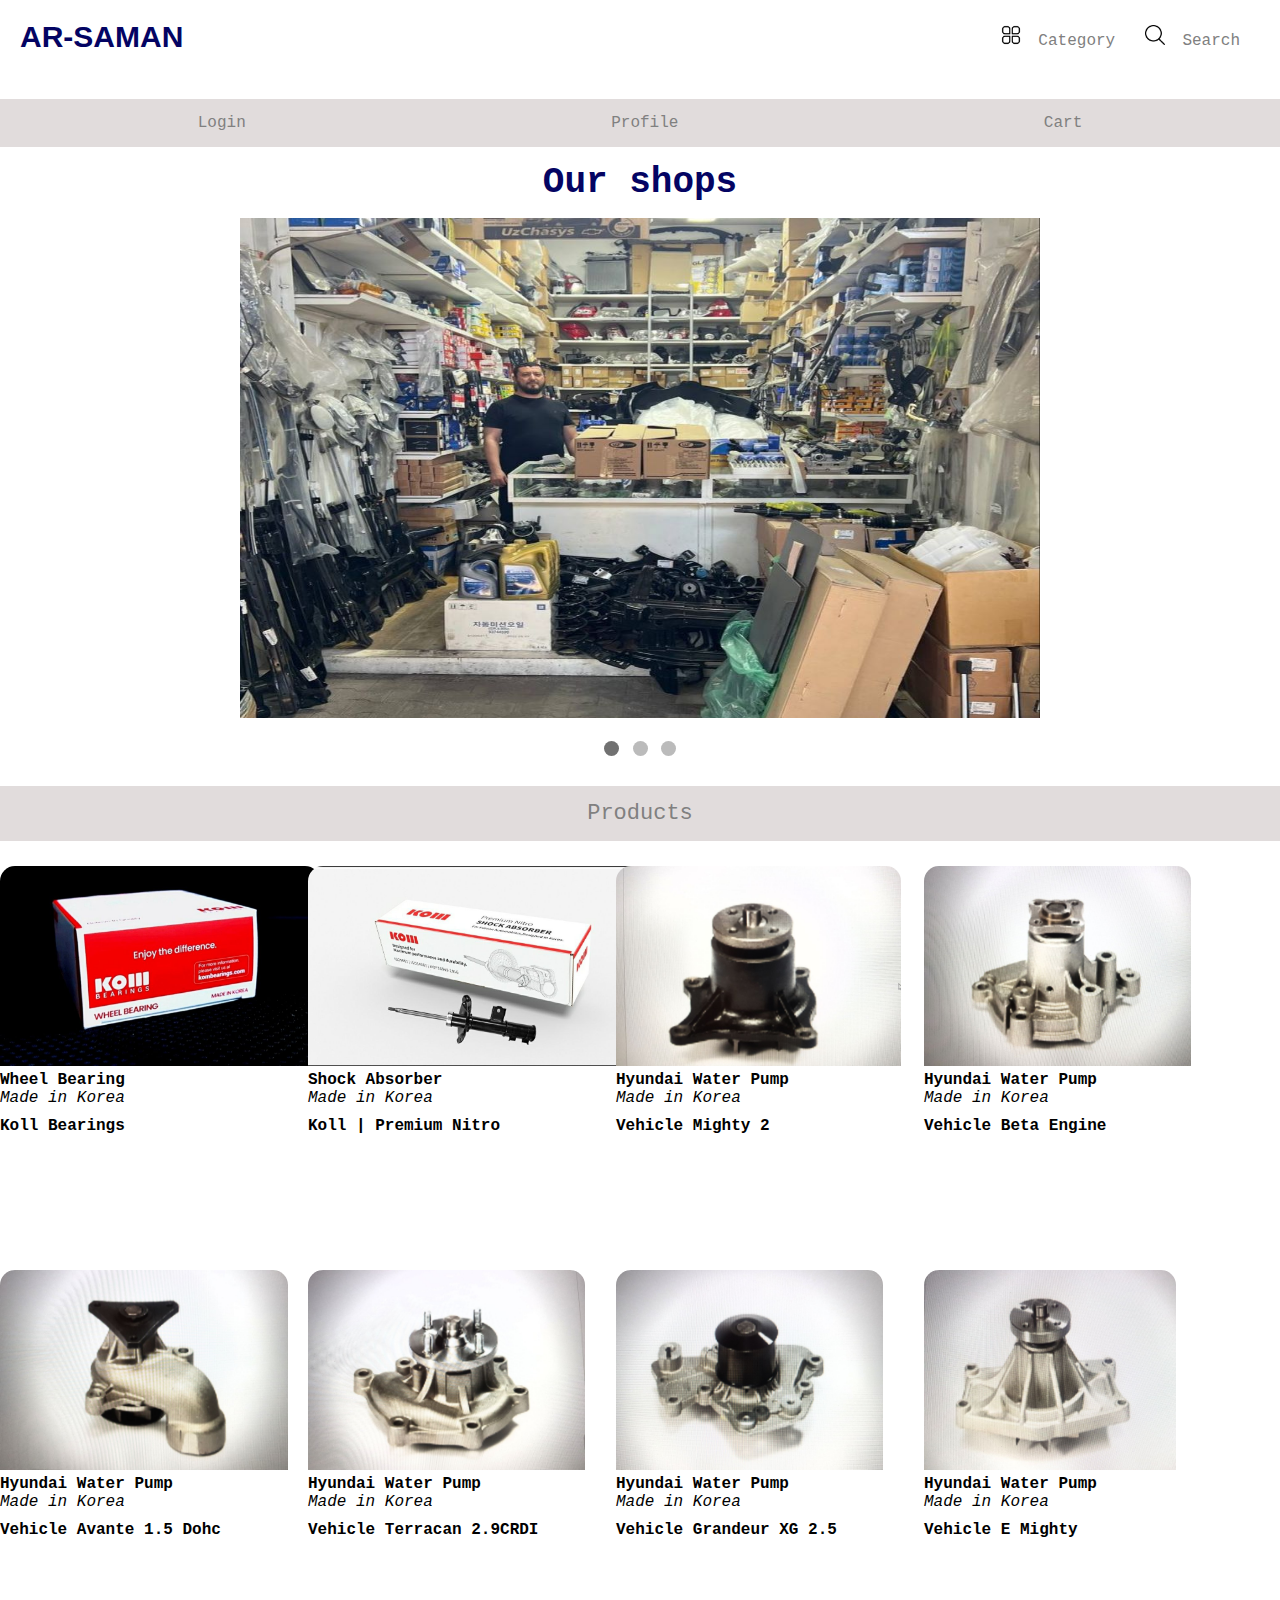
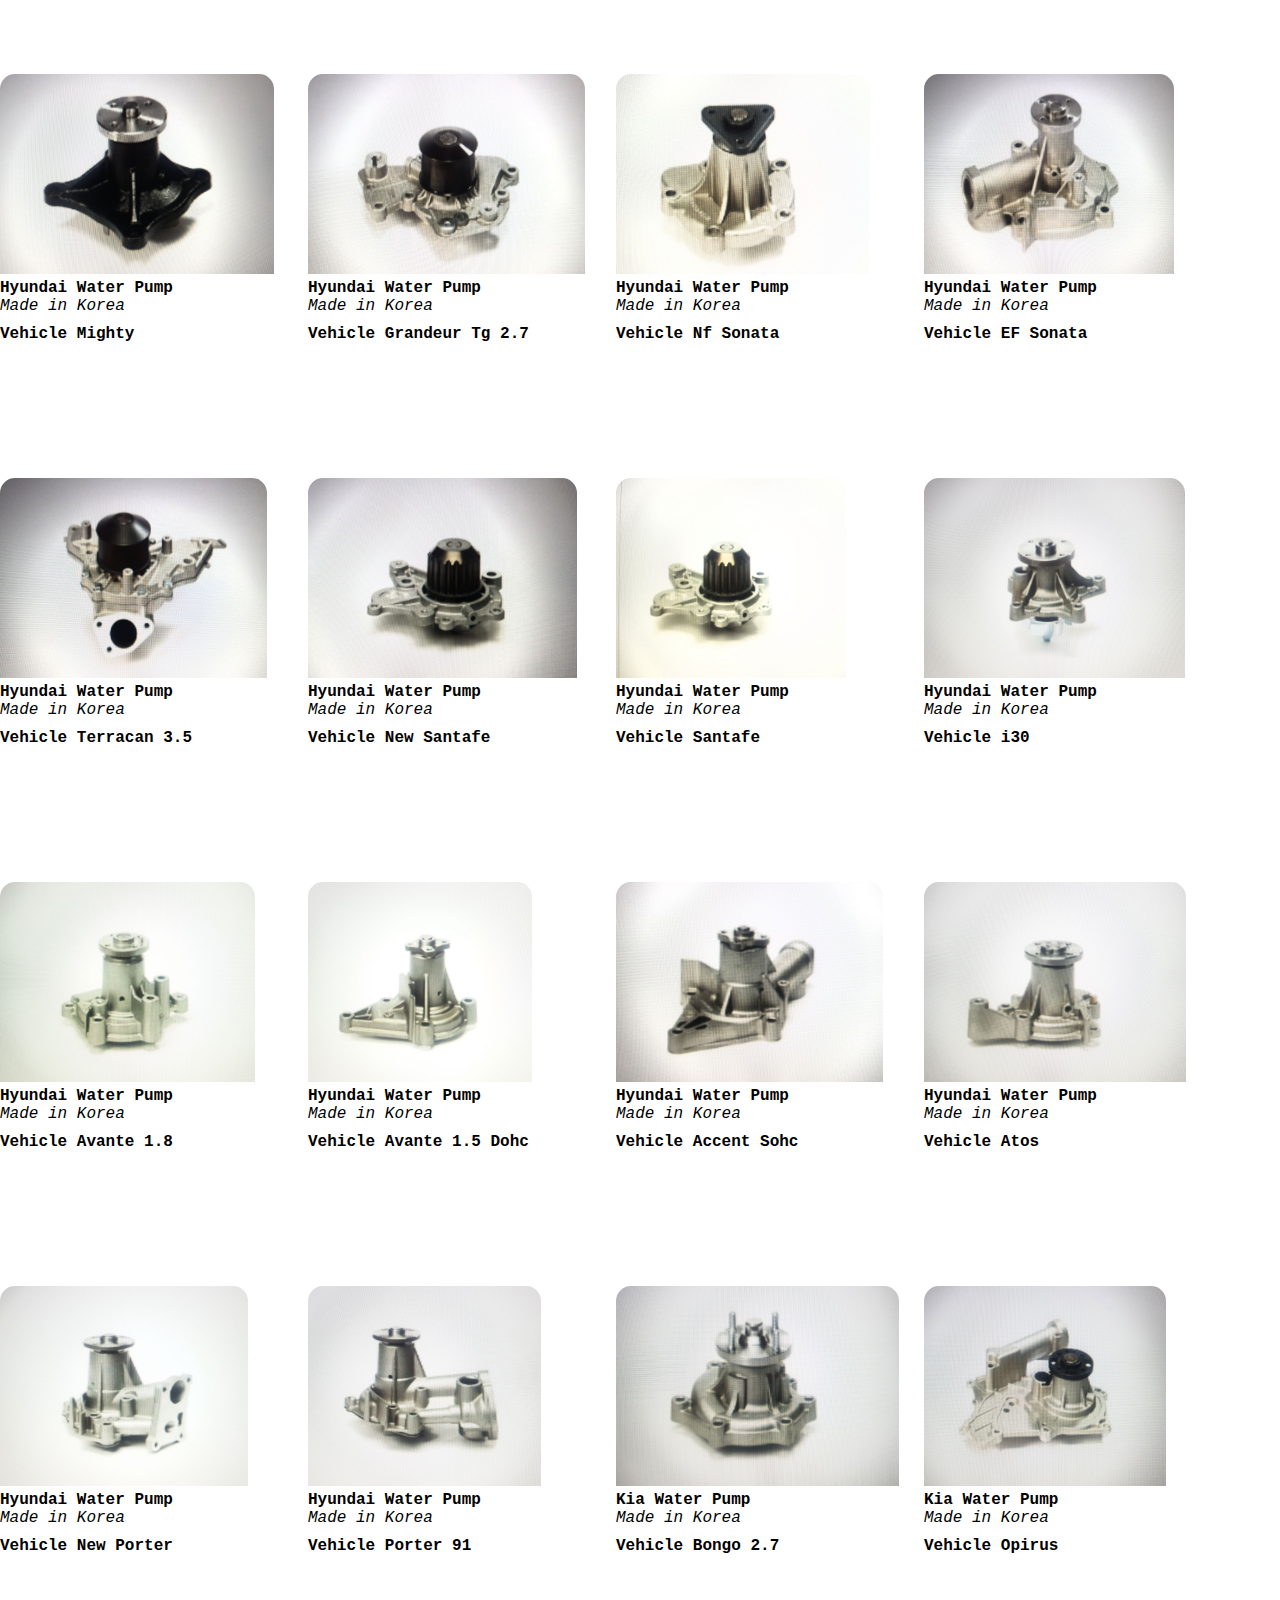
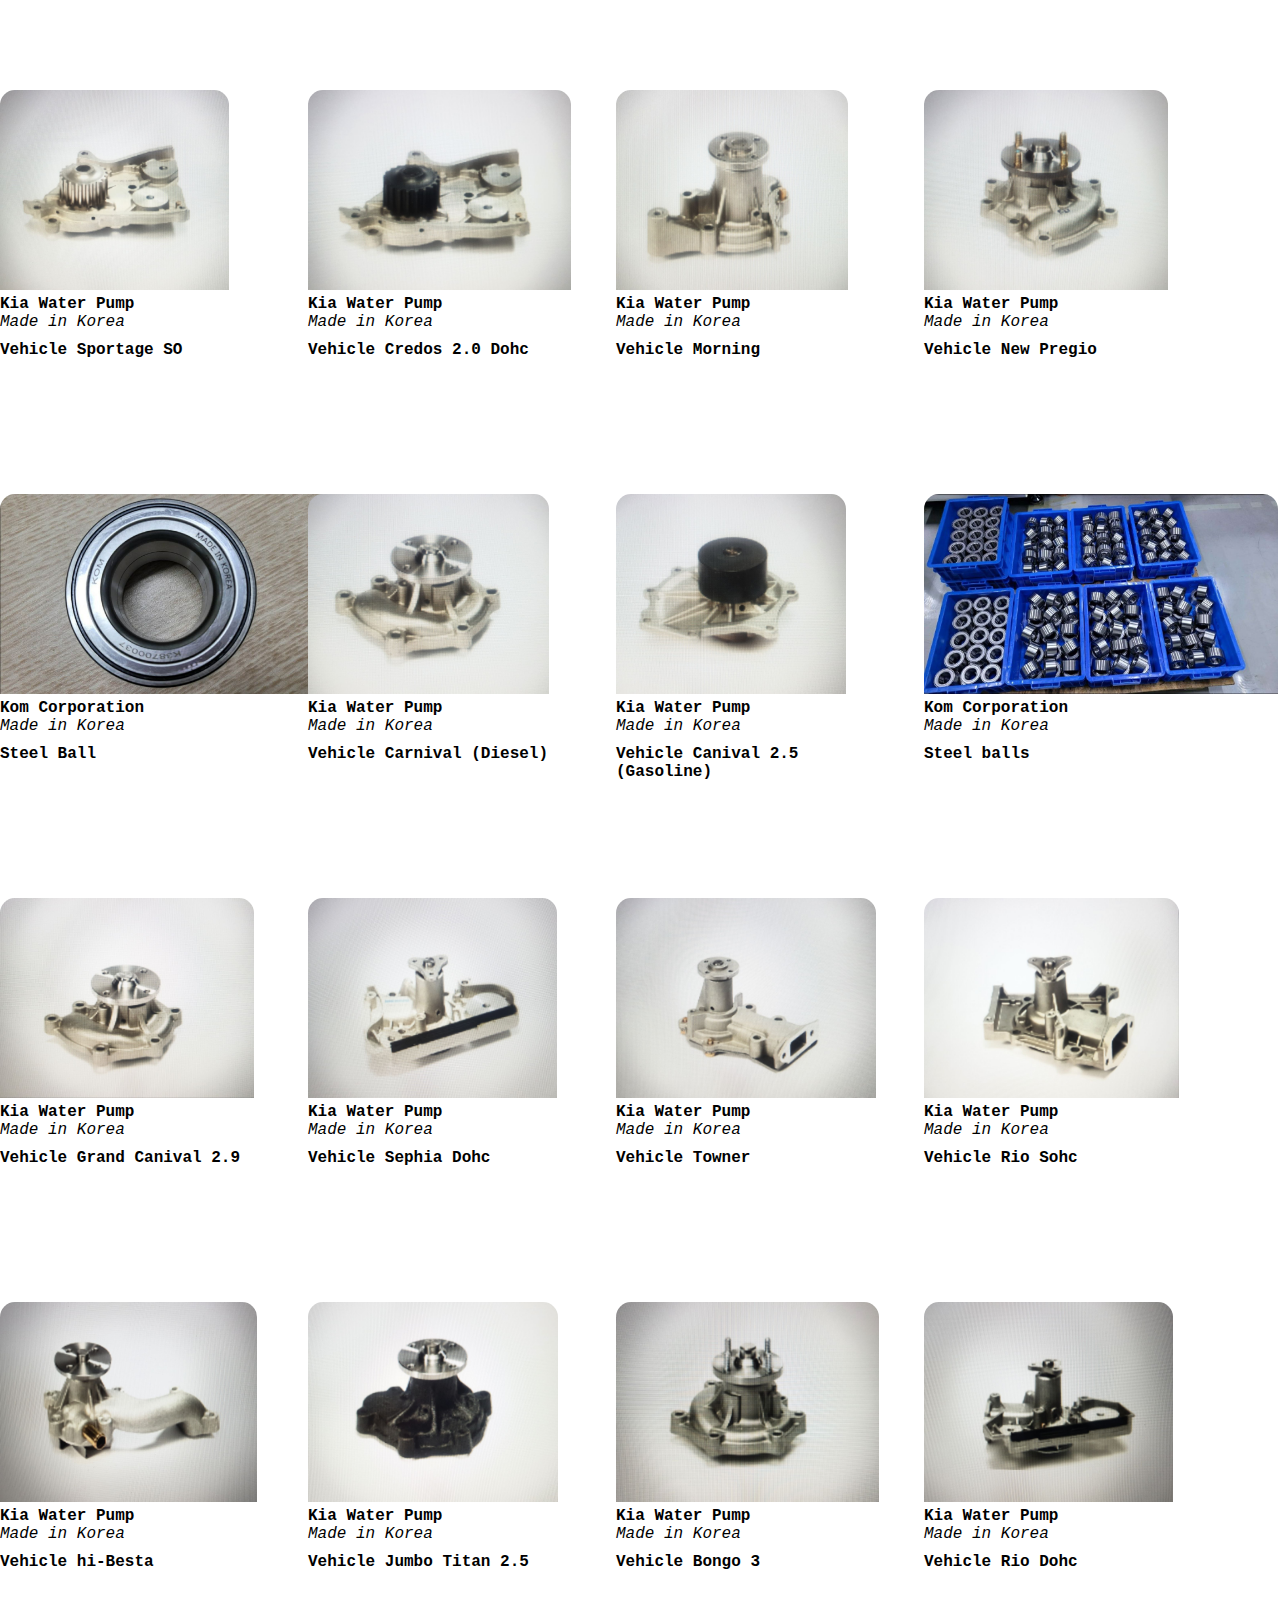
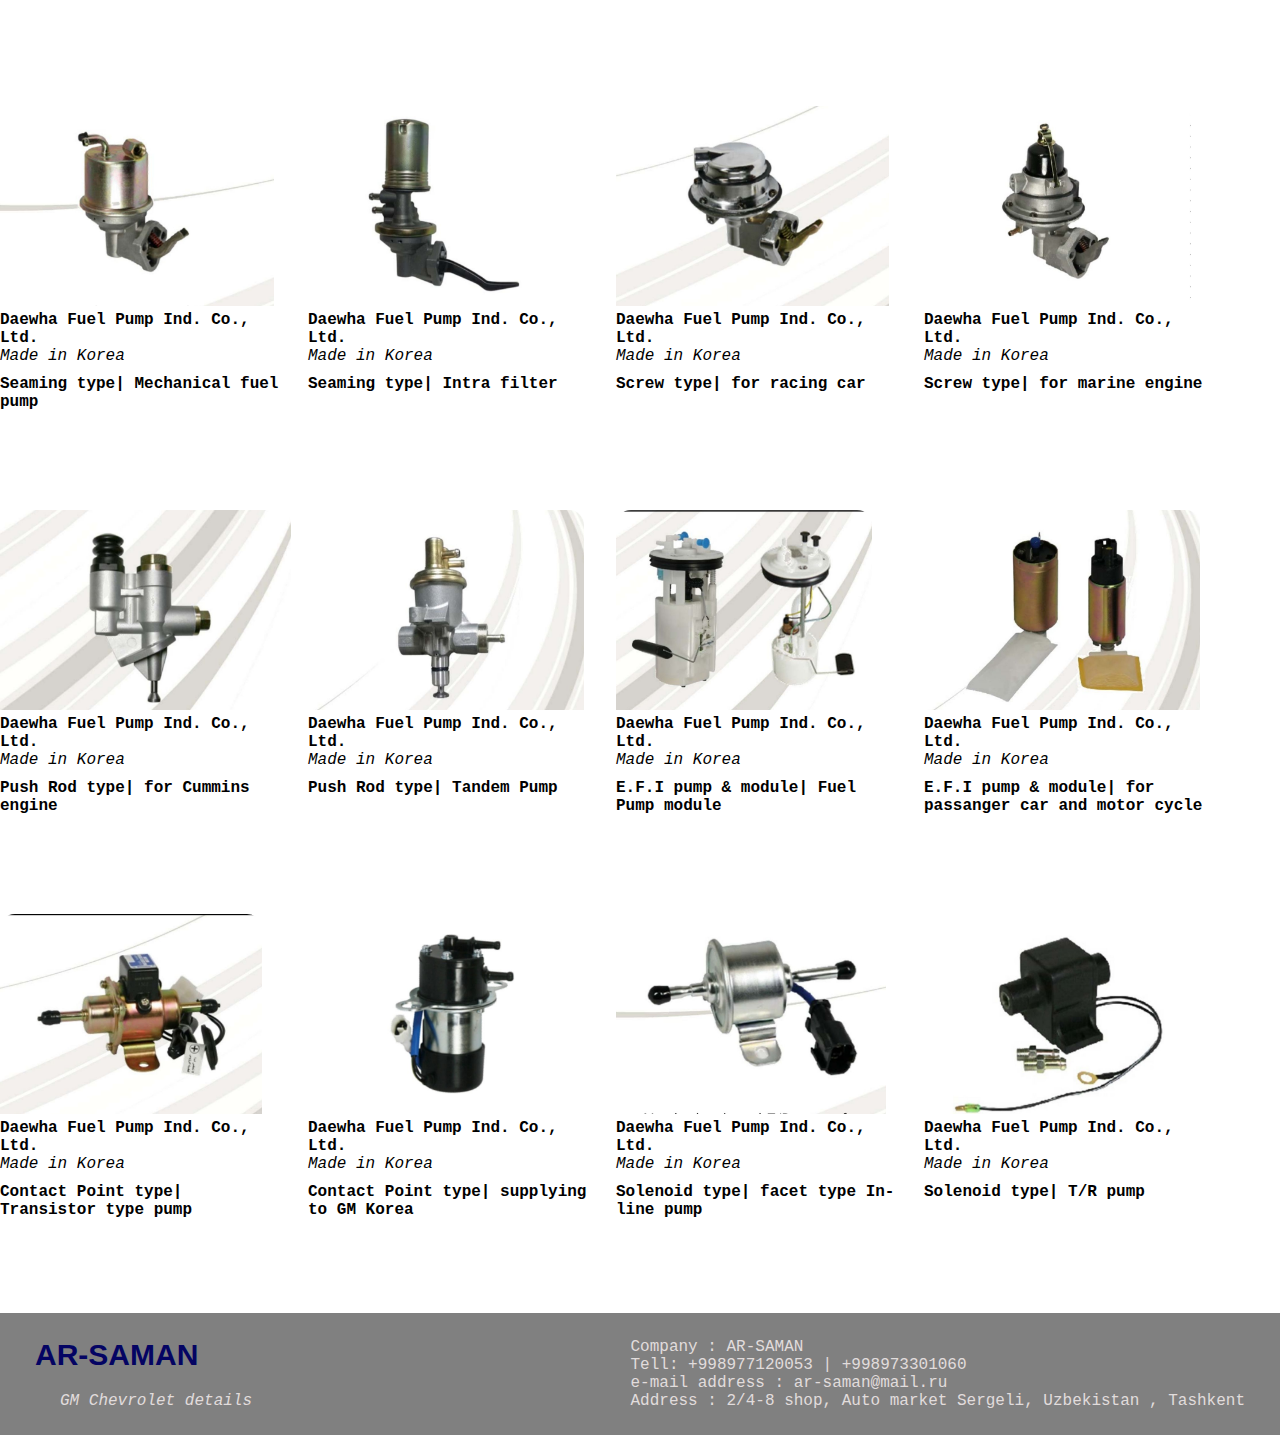
<file: index.html>
<!DOCTYPE html>
<html lang="en">
<head>
    <meta charset="UTF-8">
    <meta http-equiv="X-UA-Compatible" content="IE=edge">
    <meta name="viewport" content="width=device-width, initial-scale=1.0">
    <link href="https://cdn.jsdelivr.net/npm/bootstrap@5.0.2/dist/css/bootstrap.min.css" rel="stylesheet" integrity="sha384-EVSTQN3/azprG1Anm3QDgpJLIm9Nao0Yz1ztcQTwFspd3yD65VohhpuuCOmLASjC" crossorigin="anonymous">
    <script src="https://cdn.jsdelivr.net/npm/@popperjs/core@2.9.2/dist/umd/popper.min.js" integrity="sha384-IQsoLXl5PILFhosVNubq5LC7Qb9DXgDA9i+tQ8Zj3iwWAwPtgFTxbJ8NT4GN1R8p" crossorigin="anonymous"></script>
    <script src="https://cdn.jsdelivr.net/npm/bootstrap@5.0.2/dist/js/bootstrap.min.js" integrity="sha384-cVKIPhGWiC2Al4u+LWgxfKTRIcfu0JTxR+EQDz/bgldoEyl4H0zUF0QKbrJ0EcQF" crossorigin="anonymous"></script>
    <link rel="stylesheet" href="./style.css">
    <title>GM</title>
</head>
<body>
    <header>
        <div class="container">
            <div class="header-wrapper">
                <a class="header-logo" href="#">
                    <!-- <img class="header-img" src="./images/main/site-logo.jpg" alt="chevrolet logo"> -->
                    AR-SAMAN
                </a>
        
                <div class="header-box">
                    <div class="header-box__inner">
                        <a class="header-box__link" href="./category.html">
                            <img class="header-box__img" src="./images//category.png" width="20" height="20" alt="category icon">
                            Category
                        </a>
                        <a class="header-box__link" href="./search.html">
                            <img class="header-box__img" src="./images/search.png" width="20" height="20" alt="search icon">
                            Search
                        </a>
                    </div>
                </div>
                <button class="header-btn">
                    <img src="./images/menu-icon.svg" width="30" alt="button">
                </button>
            </div>
        </div>
        <nav class="navLinks">
            <a href="./login.html">Login</a>
            <a href="./myprofile.html">Profile</a>
            <a href="./cartlist.html">Cart</a>
        </nav>
    </header>
    <main>
        <section class="hero">
        <div class="container">
                <h2 class="hero__title">Our shops</h2>

                <div class="hero__container">

                    <div class="hero__wrapper">
                        <div class="mySlides fade">
                            <img class="hero__img" src=".//images/photo1.jpg" alt="photo1">
                        </div>
                      
                      <div class="mySlides fade">
                        <img class="hero__img" src="./images/photo2.jpg" alt="photo2">
                      </div>
                      
                      <div class="mySlides fade">
                        <img class="hero__img" src="./images/photo3.jpg" alt="photo3">
                      </div>
                      
                    </div>
                    <br>
                    
                    <div style="text-align:center">
                        <span class="dot"></span> 
                        <span class="dot"></span> 
                        <span class="dot"></span> 
                    </div>
                </div>
            </div>
        </div>
        </section>

         <section class="product">
             <div class="product__static">
                 <p class="product__text">Products</p>
             </div>
             <div class="container">

                <div class="product__wrapper">
                    <ul class="product__list">
                        <!-- <li class="product__item">
                             <div class="card card__item" style="width: 18rem;">
                                <img src="./images/data-imgs/wheelBearing.jpg" class="card-img-top card__img" alt="wheelBearing">
                                <div class="card-body">
                                  <h4 class="card-title">Wheel Bearing</h4>
                                  <i>Made in Korea</i>
                                </div>
                                <div class="card__box">
                                </div>
                              </div>
                         </li> -->
                    </ul>
                </div>
            </div>
         </section>   
    </main>
    <footer>
        <div class="footer">
            <div class="container">
                <div class="footer-wrapper">
                    <div class="footer-left">
                        <a class="footer-logo" href="#">
                            <!-- <img src="./images/main/site-logo.jpg" width="150" alt="chevrolet logo"> -->
                            AR-SAMAN
                        </a>
    
                        <i class="footer-icon"> GM Chevrolet details</i>
                    </div>
    
                    <div class="footer-right">
                        <ul class="footer-list">
                            <li> Company : AR-SAMAN</li>
                            <li><a style="color:rgb(225, 220, 220)" href="tel:+998977120053">Tell: +998977120053 | +998973301060</a></li>
                            <li>e-mail address : ar-saman@mail.ru </li>
                            <li>Address : 2/4-8 shop, Auto market Sergeli, Uzbekistan , Tashkent</li>
                        </ul>
                    </div>
                </div>
            </div>
        </div>
    </footer>
    <script src="./js/data.js"></script>
    <script src="./js/main.js"></script>
</body>
</html>
</file>
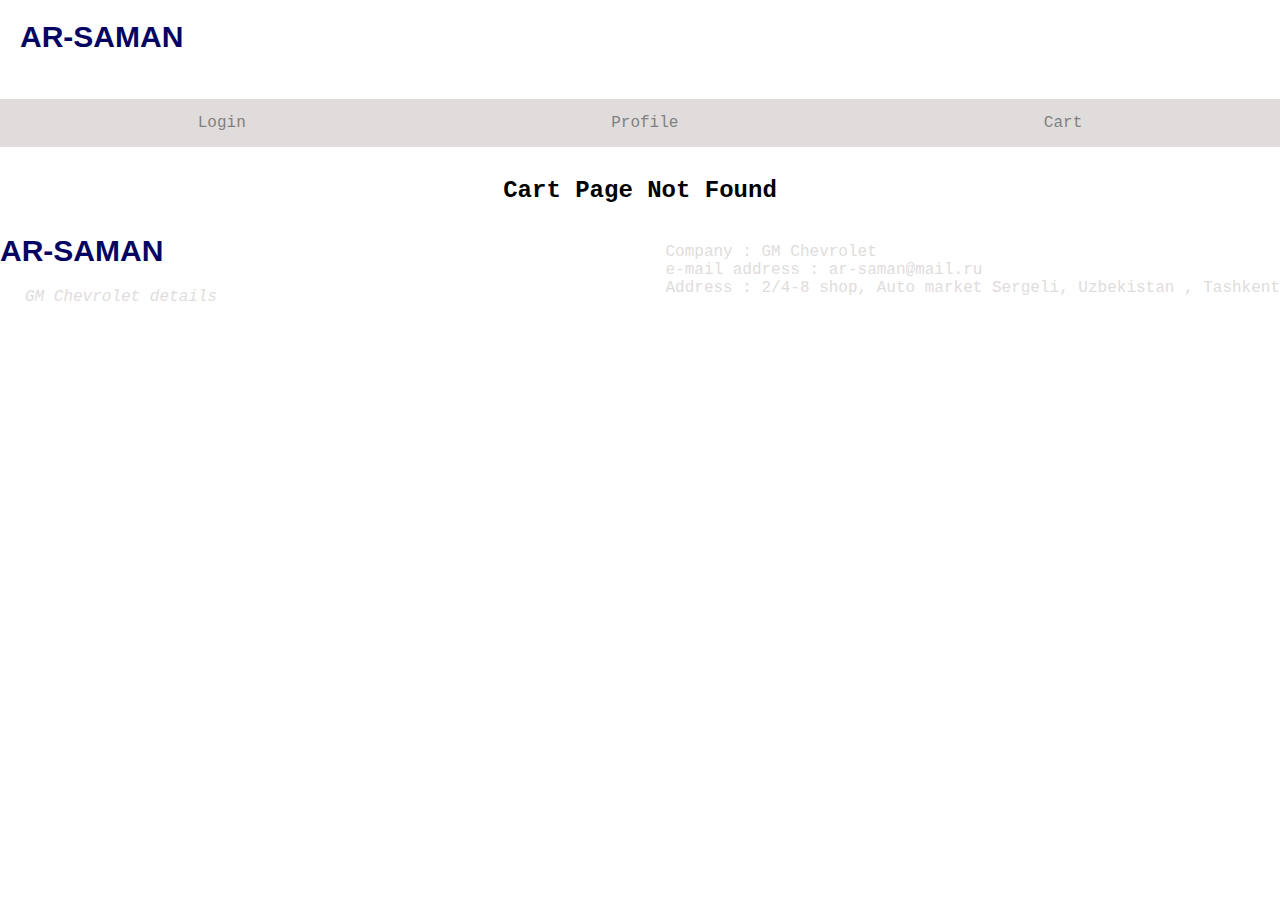
<file: cartlist.html>
<!DOCTYPE html>
<html lang="en">
<head>
    <meta charset="UTF-8">
    <meta http-equiv="X-UA-Compatible" content="IE=edge">
    <meta name="viewport" content="width=device-width, initial-scale=1.0">
    <link rel="stylesheet" href="./style.css">
    <title>Document</title>
</head>
<body>
    <header>
        <div class="container">
            <div class="header-wrapper">
                <a class="header-logo" href="/index.html">
                    <!-- <img class="header-img" src="./images/main/site-logo.jpg" alt="chevrolet logo"> -->
                    AR-SAMAN
                </a>
        
                <!-- <div class="header-box">
                    <div class="header-box__inner">
                        <a class="header-box__link" href="./category.html">
                            <img class="header-box__img" src="./images//category.png" width="20" height="20" alt="category icon">
                            Category
                        </a>
                        <a class="header-box__link" href="./search.html">
                            <img class="header-box__img" src="./images/search.png" width="20" height="20" alt="search icon">
                            Search
                        </a>
                    </div>
                </div>
                <button class="header-btn">
                    <img src="./images/menu-icon.svg" width="30" alt="button">
                </button> -->
            </div>
            <nav class="navLinks">
                <a href="./login.html">Login</a>
                <a href="./myprofile.html">Profile</a>
                <a href="./cartlist.html">Cart</a>
            </nav>
        </div>
    </header>
    <main>
        <div class="container">
            <h2 class="main-title">Cart Page Not Found</h2>
        </div>
    </main>
    <footer>
        <div class="container">
            <div class="footer-wrapper">
                <div class="footer-left">
                    <a class="footer-logo" href="/index.html">
                        <!-- <img src="./images/main/site-logo.jpg" width="150" alt="chevrolet logo"> -->
                        AR-SAMAN
                    </a>

                    <i class="footer-icon"> GM Chevrolet details</i>
                </div>

                <div class="footer-right">
                    <ul class="footer-list">
                        <li> Company : GM Chevrolet</li>
                        <li>e-mail address : ar-saman@mail.ru </li>
                        <li>Address : 2/4-8 shop, Auto market Sergeli, Uzbekistan , Tashkent</li>
                    </ul>
                </div>
            </div>
        </div>
    </footer>
</body>
</html>
</file>
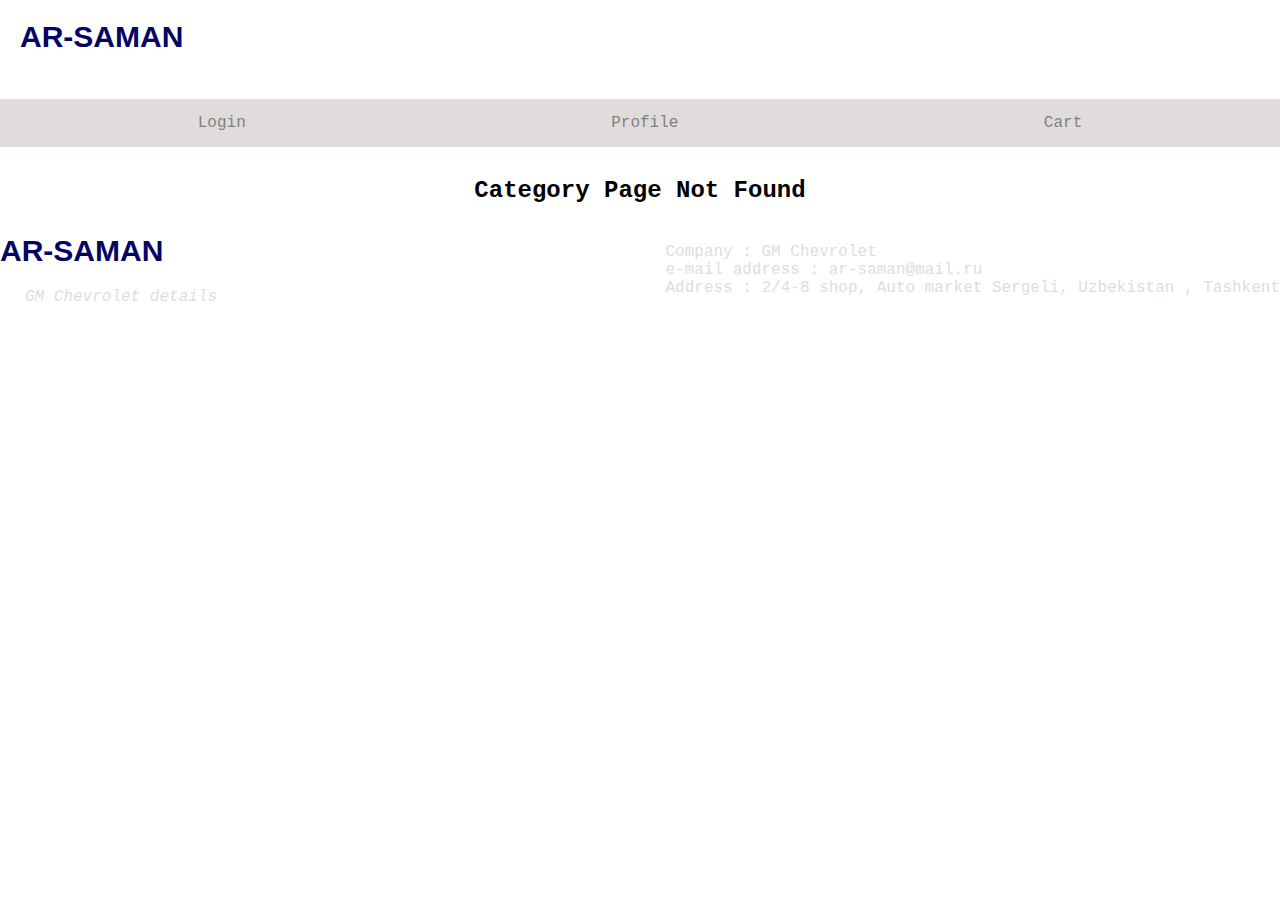
<file: category.html>
<!DOCTYPE html>
<html lang="en">
<head>
    <meta charset="UTF-8">
    <meta http-equiv="X-UA-Compatible" content="IE=edge">
    <meta name="viewport" content="width=device-width, initial-scale=1.0">
    <link rel="stylesheet" href="./style.css">
    <title>Document</title>
</head>
<body>
    <header>
        <div class="container">
            <div class="header-wrapper">
                <a class="header-logo" href="/index.html">
                    <!-- <img class="header-img" src="./images/main/site-logo.jpg" alt="chevrolet logo"> -->
                    AR-SAMAN
                </a>
        
                <!-- <div class="header-box">
                    <div class="header-box__inner">
                        <a class="header-box__link" href="./category.html">
                            <img class="header-box__img" src="./images//category.png" width="20" height="20" alt="category icon">
                            Category
                        </a>
                        <a class="header-box__link" href="./search.html">
                            <img class="header-box__img" src="./images/search.png" width="20" height="20" alt="search icon">
                            Search
                        </a>
                    </div>
                </div>
                <button class="header-btn">
                    <img src="./images/menu-icon.svg" width="30" alt="button">
                </button> -->
            </div>
            <nav class="navLinks">
                <a href="./login.html">Login</a>
                <a href="./myprofile.html">Profile</a>
                <a href="./cartlist.html">Cart</a>
            </nav>
        </div>
    </header>
    <main>
        <div class="container">
            <h2 class="main-title">Category Page Not Found</h2>
        </div>
    </main>
    <footer>
        <div class="container">
            <div class="footer-wrapper">
                <div class="footer-left">
                    <a class="footer-logo" href="/index.html">
                        <!-- <img src="./images/main/site-logo.jpg" width="150" alt="chevrolet logo"> -->
                        AR-SAMAN
                    </a>

                    <i class="footer-icon"> GM Chevrolet details</i>
                </div>

                <div class="footer-right">
                    <ul class="footer-list">
                        <li> Company : GM Chevrolet</li>
                        <li>e-mail address : ar-saman@mail.ru </li>
                        <li>Address : 2/4-8 shop, Auto market Sergeli, Uzbekistan , Tashkent</li>
                    </ul>
                </div>
            </div>
        </div>
    </footer>
</body>
</html>
</file>
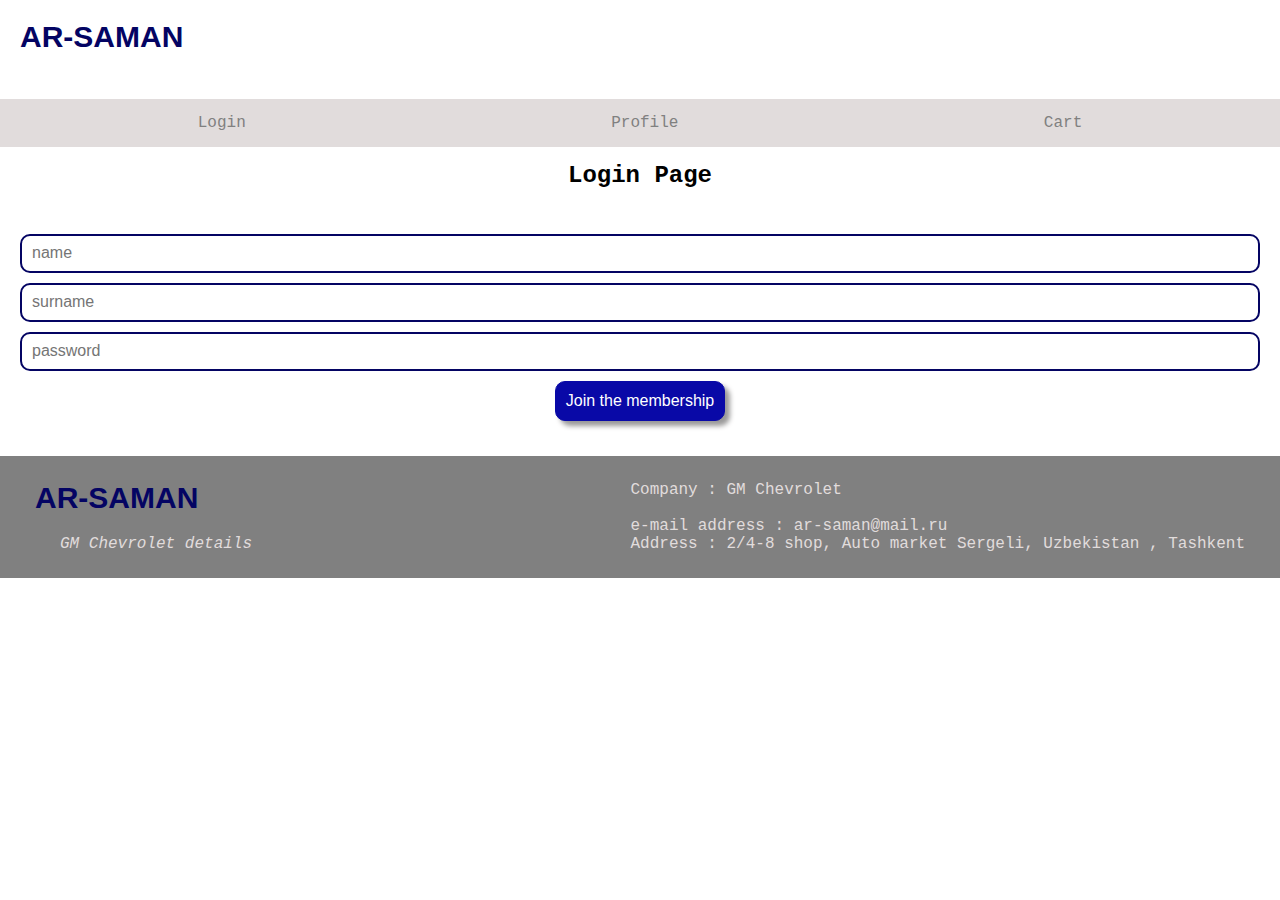
<file: login.html>
<!DOCTYPE html>
<html lang="en">
<head>
    <meta charset="UTF-8">
    <meta http-equiv="X-UA-Compatible" content="IE=edge">
    <meta name="viewport" content="width=device-width, initial-scale=1.0">
    <link rel="stylesheet" href="./style.css">
    <title>Document</title>
</head>
<body>
    <header>
        <div class="container">
            <div class="header-wrapper">
                <a class="header-logo" href="/index.html">
                    <!-- <img class="header-img" src="./images/main/site-logo.jpg" alt="chevrolet logo"> -->
                    AR-SAMAN
                </a>
        
                <!-- <div class="header-box">
                    <div class="header-box__inner">
                        <a class="header-box__link" href="./category.html">
                            <img class="header-box__img" src="./images//category.png" width="20" height="20" alt="category icon">
                            Category
                        </a>
                        <a class="header-box__link" href="./search.html">
                            <img class="header-box__img" src="./images/search.png" width="20" height="20" alt="search icon">
                            Search
                        </a>
                    </div>
                </div>
                <button class="header-btn">
                    <img src="./images/menu-icon.svg" width="30" alt="button">
                </button> -->
            </div>
            <nav class="navLinks">
                <a href="./login.html">Login</a>
                <a href="./myprofile.html">Profile</a>
                <a href="./cartlist.html">Cart</a>
            </nav>
        </div>
    </header>

    <main>
        <div class="container">
            <h2 class="main-title__login">Login Page</h2>
            
            <div class="login__wrapper">
                        <input class="login__inp" type="text" placeholder="name">
                        <input class="login__inp" type="text" placeholder="surname">
                        <input class="login__inp" type="text" placeholder="password">

                        <button class="login__btn" type="submit">Join the membership</button>
                </div>
        </div>
    </main>

    <footer>
      <div class="footer">
        <div class="container">
            <div class="footer-wrapper">
                <div class="footer-left">
                    <a class="footer-logo" href="/index.html">
                        <!-- <img src="./images/main/site-logo.jpg" width="150" alt="chevrolet logo"> -->
                        AR-SAMAN
                    </a>

                    <i class="footer-icon"> GM Chevrolet details</i>
                </div>

                <div class="footer-right">
                    <ul class="footer-list">
                        <li> Company : GM Chevrolet</li>
                        <li><a href="tel:+998977120053">+998977120053</a></li>
                        <li>e-mail address : ar-saman@mail.ru </li>
                        <li>Address : 2/4-8 shop, Auto market Sergeli, Uzbekistan , Tashkent</li>
                    </ul>
                </div>
            </div>
            </div>
    </div>
    </footer>
</body>
</html>
</file>
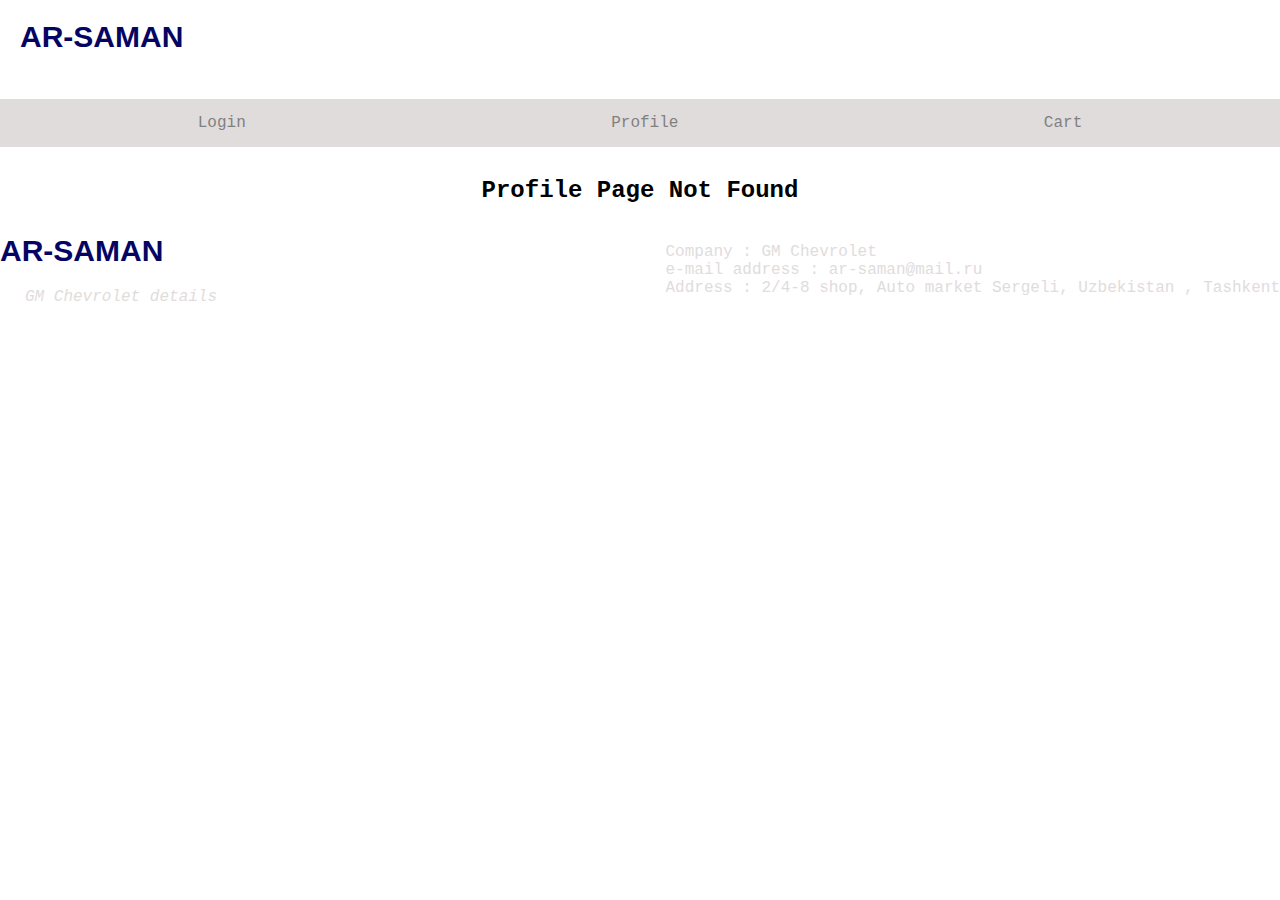
<file: myprofile.html>
<!DOCTYPE html>
<html lang="en">
<head>
    <meta charset="UTF-8">
    <meta http-equiv="X-UA-Compatible" content="IE=edge">
    <meta name="viewport" content="width=device-width, initial-scale=1.0">
    <link rel="stylesheet" href="./style.css">
    <title>Document</title>
</head>
<body>
    <header>
        <div class="container">
            <div class="header-wrapper">
                <a class="header-logo" href="/index.html">
                    <!-- <img class="header-img" src="./images/main/site-logo.jpg" alt="chevrolet logo"> -->
                    AR-SAMAN
                </a>
        
                <!-- <div class="header-box">
                    <div class="header-box__inner">
                        <a class="header-box__link" href="./category.html">
                            <img class="header-box__img" src="./images//category.png" width="20" height="20" alt="category icon">
                            Category
                        </a>
                        <a class="header-box__link" href="./search.html">
                            <img class="header-box__img" src="./images/search.png" width="20" height="20" alt="search icon">
                            Search
                        </a>
                    </div>
                </div>
                <button class="header-btn">
                    <img src="./images/menu-icon.svg" width="30" alt="button">
                </button> -->
            </div>
            <nav class="navLinks">
                <a href="./login.html">Login</a>
                <a href="./myprofile.html">Profile</a>
                <a href="./cartlist.html">Cart</a>
            </nav>
        </div>
    </header>
    <main>
        <div class="container">
            <h2 class="main-title">Profile Page Not Found</h2>
        </div>
    </main>
    <footer>
        <div class="container">
            <div class="footer-wrapper">
                <div class="footer-left">
                    <a class="footer-logo" href="/index.html">
                        <!-- <img src="./images/main/site-logo.jpg" width="150" alt="chevrolet logo"> -->
                        AR-SAMAN
                    </a>

                    <i class="footer-icon"> GM Chevrolet details</i>
                </div>

                <div class="footer-right">
                    <ul class="footer-list">
                        <li> Company : GM Chevrolet</li>
                        <li>e-mail address : ar-saman@mail.ru </li>
                        <li>Address : 2/4-8 shop, Auto market Sergeli, Uzbekistan , Tashkent</li>
                    </ul>
                </div>
            </div>
        </div>
    </footer>
</body>
</html>
</file>
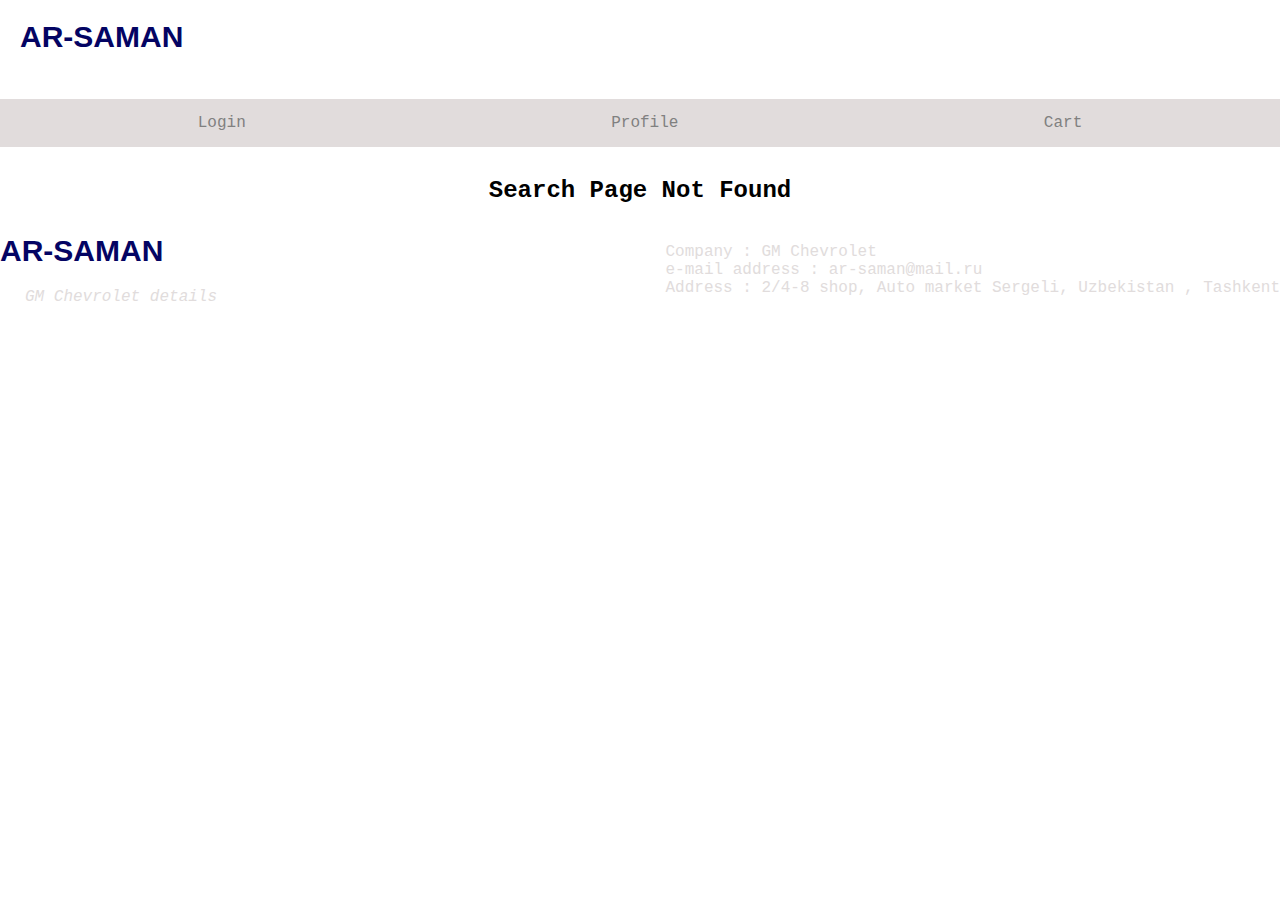
<file: search.html>
<!DOCTYPE html>
<html lang="en">
<head>
    <meta charset="UTF-8">
    <meta http-equiv="X-UA-Compatible" content="IE=edge">
    <meta name="viewport" content="width=device-width, initial-scale=1.0">
    <link rel="stylesheet" href="./style.css">
    <title>Document</title>
</head>
<body>
    <header>
        <div class="container">
            <div class="header-wrapper">
                <a class="header-logo" href="/index.html">
                    <!-- <img class="header-img" src="./images/main/site-logo.jpg" alt="chevrolet logo"> -->
                    AR-SAMAN
                </a>
        
                <!-- <div class="header-box">
                    <div class="header-box__inner">
                        <a class="header-box__link" href="./category.html">
                            <img class="header-box__img" src="./images//category.png" width="20" height="20" alt="category icon">
                            Category
                        </a>
                        <a class="header-box__link" href="./search.html">
                            <img class="header-box__img" src="./images/search.png" width="20" height="20" alt="search icon">
                            Search
                        </a>
                    </div>
                </div>
                <button class="header-btn">
                    <img src="./images/menu-icon.svg" width="30" alt="button">
                </button> -->
            </div>
            <nav class="navLinks">
                <a href="./login.html">Login</a>
                <a href="./myprofile.html">Profile</a>
                <a href="./cartlist.html">Cart</a>
            </nav>
        </div>
    </header>
    <main>
        <div class="container">
            <h2 class="main-title">Search Page Not Found</h2>
        </div>
    </main>
    <footer>
        <div class="container">
            <div class="footer-wrapper">
                <div class="footer-left">
                    <a class="footer-logo" href="/index.html">
                        <!-- <img src="./images/main/site-logo.jpg" width="150" alt="chevrolet logo"> -->
                        AR-SAMAN
                    </a>

                    <i class="footer-icon"> GM Chevrolet details</i>
                </div>

                <div class="footer-right">
                    <ul class="footer-list">
                        <li> Company : GM Chevrolet</li>
                        <li>e-mail address : ar-saman@mail.ru </li>
                        <li>Address : 2/4-8 shop, Auto market Sergeli, Uzbekistan , Tashkent</li>
                    </ul>
                </div>
            </div>
        </div>
    </footer>
</body>
</html>
</file>
<file: style.css>
* {
  box-sizing: border-box;
  margin: 0;
  padding: 0;
}

a {
  text-decoration: none;
  color: grey;
}

ul, ol {
  list-style: none;
}

body {
  margin: 0;
  padding: 0;
  font-family: "Courier New", Courier, monospace;
}

.container {
  width: 100%;
  max-width: 1300px;
  margin: 0 auto;
}

/* header */
.header-wrapper {
  display: flex;
  align-items: center;
  justify-content: space-between;
  padding: 20px;
  /* position: relative; */
}

.header-logo {
  font-family: "Gill Sans", "Gill Sans MT", Calibri, "Trebuchet MS", sans-serif;
  font-weight: 700;
  font-size: 30px;
  color: rgb(4, 4, 99);
}

.header-btn {
  display: none;
  background: none;
  border: none;
  cursor: pointer;
}

.header-box {
  display: block;
  transition: all 0.6s ease;
}

.header-box__inner {
  position: relative;
}

.header-box__link {
  margin-right: 20px;
  color: grey;
}

.header-box__img {
  margin-right: 8px;
}

.navLinks {
  background-color: rgb(225, 220, 220);
  padding: 15px;
  margin-top: 25px;
  display: flex;
  align-items: center;
  justify-content: space-around;
}

/* main */
.main-title {
  text-align: center;
  margin: 30px 0;
}

.hero__container {
  max-width: 1000px;
  position: relative;
  margin: auto;
  text-align: center;
}

.hero__title {
  font-size: 36px;
  font-weight: 600;
  text-align: center;
  color: rgb(4, 4, 99);
  margin: 15px 0;
}

.hero__img {
  width: 100%;
  max-width: 800px;
  height: 500px;
}

.dot {
  height: 15px;
  width: 15px;
  margin: 0 2px;
  background-color: #bbb;
  border-radius: 50%;
  display: inline-block;
  transition: background-color 0.6s ease;
}

.hero__active {
  background-color: #717171;
}

.fade {
  -webkit-animation-name: fade;
          animation-name: fade;
  -webkit-animation-duration: 1.5s;
          animation-duration: 1.5s;
}

@-webkit-keyframes fade {
  from {
    opacity: 0.4;
  }
  to {
    opacity: 1;
  }
}

@keyframes fade {
  from {
    opacity: 0.4;
  }
  to {
    opacity: 1;
  }
}
.product__list {
  display: flex;
  align-items: center;
  flex-direction: row;
  flex-wrap: wrap;
  gap: 20px;
}

.product__static {
  margin: 25px 0;
  background-color: rgb(225, 220, 220);
  padding: 15px;
}

.product__text {
  display: block;
  text-align: center;
  font-weight: 500;
  margin: 0;
  padding: 0;
  font-size: 22px;
  color: gray;
}

.card__item {
  border-radius: 20px;
  width: 18rem;
  height: 24rem;
}

.card__img {
  border-radius: 15px 15px 0 0;
}

.card-title {
  font-weight: 600;
  margin: 0;
  padding: 0;
}

.card__box {
  padding: 10px;
  text-align: center;
}

.cart__text {
  font-weight: 600;
  font-size: 16px;
  margin-top: 10px;
}

.btn {
  font-weight: 400;
}

.main-title__login {
  text-align: center;
  margin: 15px 0;
}

.login__wrapper {
  padding: 20px;
}

.login__inp {
  width: 100%;
  display: block;
  padding: 10px;
  margin: 10px 0;
  border: 2px solid rgb(4, 4, 99);
  border-radius: 10px;
}

.login__inp::-moz-placeholder {
  font-size: 16px;
}

.login__inp:-ms-input-placeholder {
  font-size: 16px;
}

.login__inp::placeholder {
  font-size: 16px;
}

.login__btn {
  display: block;
  margin: 0 auto;
  padding: 10px;
  background-color: rgb(9, 9, 167);
  border: 1px solid rgb(9, 9, 167);
  box-shadow: 5px 5px 5px rgb(154, 153, 153);
  color: #fff;
  border-radius: 10px;
  font-size: 16px;
  cursor: pointer;
}

/* footer */
.footer {
  background-color: grey;
  margin-top: 15px;
  padding: 25px 35px;
}

.footer-wrapper {
  display: flex;
  align-items: center;
  justify-content: space-between;
}

.footer-logo {
  font-family: "Gill Sans", "Gill Sans MT", Calibri, "Trebuchet MS", sans-serif;
  font-weight: 700;
  font-size: 30px;
  color: rgb(4, 4, 99);
}

.footer-left {
  max-width: 100%;
  flex-direction: column;
}

.footer-icon {
  display: block;
  color: rgb(225, 220, 220);
  margin: 20px 0 0 25px;
}

.footer-list {
  color: rgb(225, 220, 220);
}

.active {
  display: block;
  position: absolute;
  top: 70px;
  right: 5px;
  width: 200px;
  height: 130px;
  background-color: rgb(204, 199, 199);
  transition: all 0.6s ease;
}
.active .header-box__inner {
  display: block;
}

@media only screen and (max-width: 600px) {
  .header-logo {
    font-size: 22px;
  }
  .header-img {
    width: 100px;
  }
  .header-btn {
    display: block;
    cursor: pointer;
  }
  .header-box__inner {
    display: none;
    text-align: center;
  }
  .header-box__link {
    display: block;
    margin-top: 20px;
  }
  .hero__title {
    font-size: 20px;
    margin: 10px 0;
  }
  .hero__img {
    width: 300px;
    height: 220px;
  }
  .dot {
    height: 8px;
    width: 8px;
    margin: 0 2px;
  }
  .product__list {
    margin: 0;
    padding: 0;
    flex-direction: column;
  }
  .product__static {
    margin: 15px 0;
  }
  .product__text {
    font-weight: 400;
    font-size: 18px;
    color: gray;
  }
  .footer-list {
    width: 300px;
    margin: 0;
    padding: 0;
  }
  .footer-logo {
    font-size: 24px;
  }
  .footer-wrapper {
    flex-direction: column;
    text-align: center;
  }
  .footer-left {
    margin-bottom: 25px;
  }
}/*# sourceMappingURL=style.css.map */
</file>
